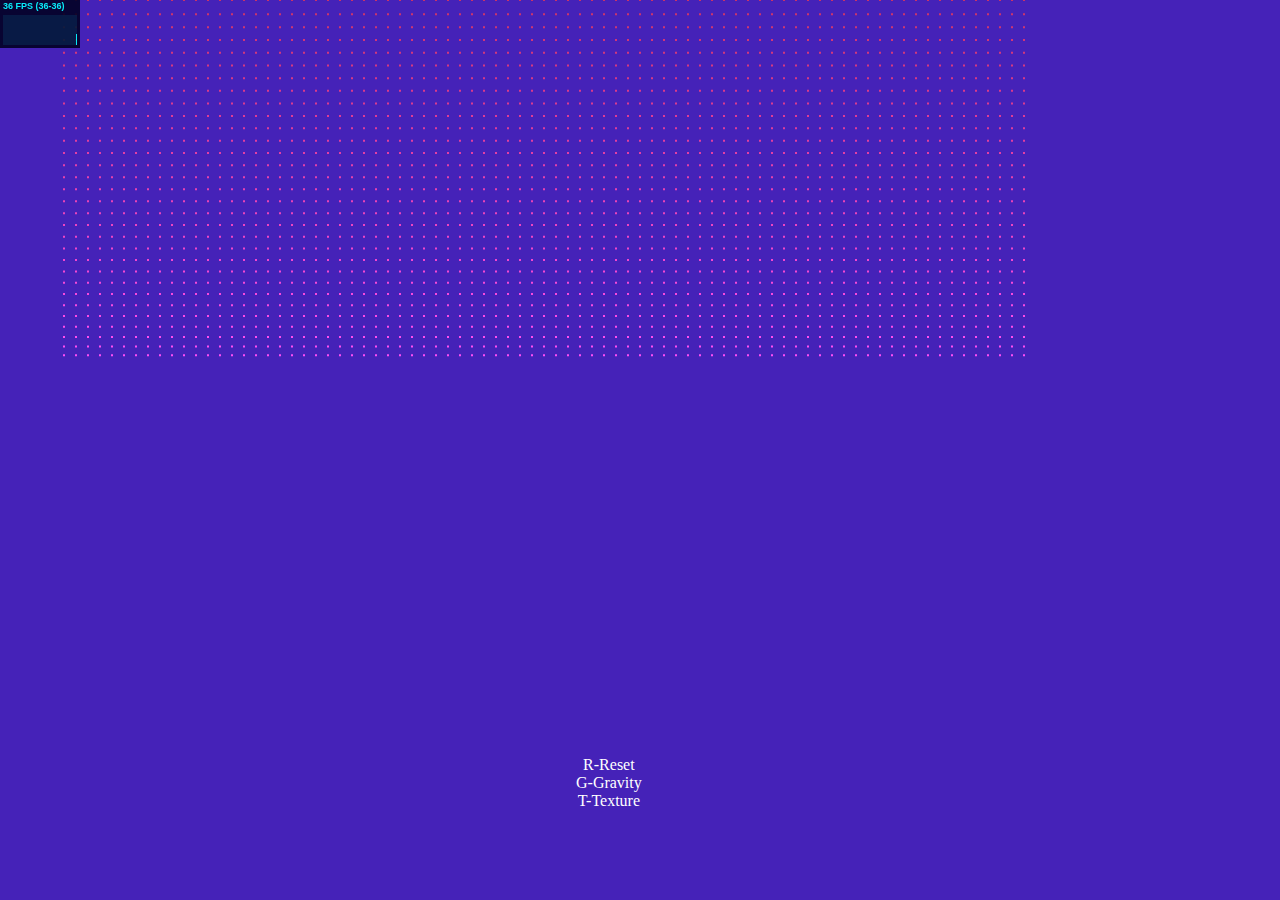
<file: index.html>
<style>
    body {
        background-color: #4522b8;
    }

    canvas {
        position: absolute;
        left: 0px;
        top: 0px;
        background-color: rgba(255, 255, 255, 0);
    }

    m{
        color: #ffffff;
        position: absolute;
        text-align: center;
        left: 45%;
        bottom: 10%;
    }
</style>

<title> WebGL Tearable Cloth </title>
<body>
    <m>
        R-Reset<br>G-Gravity<br>T-Texture
    </m>
    <canvas></canvas>
    <script>
        let fetchHTTP = function (url, method) {
            var request = new XMLHttpRequest(),
                response;

            request.onreadystatechange = function () {
                if (request.readyState === 4 && request.status === 200) {
                    response = request.responseText;
                }
            }
            request.open(method ? method : 'GET', url, false);
            request.overrideMimeType("text/plain");
            request.send(null);
            return response;
        };

        // Provides requestAnimationFrame in a cross browser way.
        window.requestAnimFrame =
            window.requestAnimationFrame ||
            window.webkitRequestAnimationFrame ||
            window.mozRequestAnimationFrame ||
            window.oRequestAnimationFrame ||
            window.msRequestAnimationFrame ||
            function (callback) {
                window.setTimeout(callback, 1e3 / 60);
            };
    </script>
    <script src="lib/stats.min.js"></script>
    <script src="js/main.js"></script>
</body>
</file>
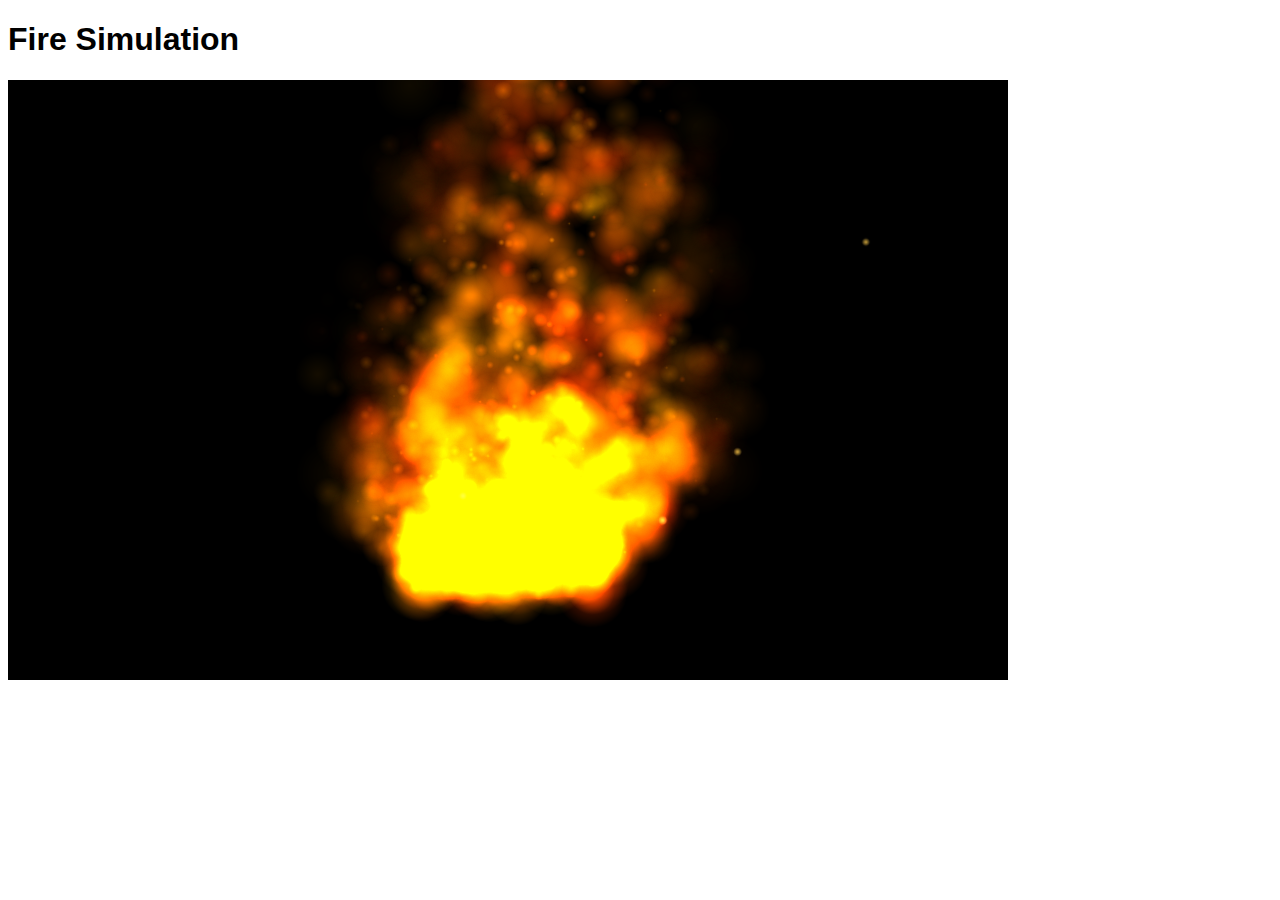
<file: Fire_Simulation/index.html>
<!DOCTYPE html>
<html lang="en">
  <head>
    <meta charset="utf-8">
    <meta property="og:title" content="WebGL Fire Particle Demo"/>
    <title>Fire Simulation</title>
    <link type="text/css" href="css/main.css" rel="stylesheet" />
  </head>
  <body>
      <script type="text/javascript" src="js_helpers/webgl-utils.js"></script>
      <script type="text/javascript" src="js_helpers/mathHelper.js"></script>
      <script type="text/javascript" src="js_helpers/otherHelper.js"></script>
      <script type="text/javascript" src="js_helpers/perlin.js"></script>
      <script src="js/glMatrix-0.9.5.js"></script>
      <script src="js/webgl-obj-loader.min.js"></script>
      <script type="text/javascript" src="js/main.js"></script>

      <div class="containerDiv">
        <div class="leftPanel"> <canvas id="canvas" width="1000" height="600"></canvas> </div>
        <div class="rightPanel" hidden>
          <h3>Particle Settings</h3>

          <label for="fireEmitRate">Emit Rate</label>
          <input id="fireEmitRate" class="range" type="range" style="width:300px;">
          <div id="fireEmitRateVal" class="valueIndicator"></div> particles/second<br>

          <label for="fireSize">Particle Size</label>
          <input id="fireSize" class="range" type="range">
          <div id="fireSizeVal" class="valueIndicator"></div> pixels<br>

          <label for="fireSizeVariance">Particle Size Variance</label>
          <input id="fireSizeVariance" class="range" type="range">
          <div id="fireSizeVarianceVal" class="valueIndicator"></div>%<br>

          <label for="fireEmitAngleVariance">Emit Angle Variance</label>
          <input id="fireEmitAngleVariance" class="range" type="range">
          <div id="fireEmitAngleVarianceVal" class="valueIndicator"></div> radians<br>

          <label for="fireSpeed">Speed</label>
          <input id="fireSpeed" class="range" type="range">
          <div id="fireSpeedVal" class="valueIndicator"></div> pixels/second<br>

          <label for="fireSpeedVariance">Speed Variance</label>
          <input id="fireSpeedVariance" class="range" type="range">
          <div id="fireSpeedVarianceVal" class="valueIndicator"></div>%<br>

          <label for="fireDeathSpeed">Death Speed</label>
          <input id="fireDeathSpeed" class="range" type="range"></input>
          <div id="fireDeathSpeedVal" class="valueIndicator"></div> alpha/second<br>

          <label for="fireTriangleness">Triangleness</label>
          <input id="fireTriangleness" class="range" type="range"></input>
          <div id="fireTrianglenessVal" class="valueIndicator"></div><br>

          <div style="line-height: 64px;">
          <label for="fireTexture">Texture</label>
          <select id="fireTexture" class="textureComboBox"></select> 
          <img style="display:inline-block; vertical-align: middle;" id="fireTextureVal" width="64" height="64" src="textures/gradient.png"></img><br>
          </div>

          <label for="fireTextureColorize">Colorize Texture</label>
          <input id="fireTextureColorize" type="checkbox" checked></input><br>

          <div style="line-height: 64px;">
          <label for="fireTextureHue">Hue</label>
          <input id="fireTextureHue" class="range" type="range"></input>
          <div id="fireTextureHueVal" style="width:64px; height: 64px; display:inline-block; background-color:white;">4</div><br>
          </div>

          <label for="fireTextureHueVariance">Hue Variance</label>
          <input id="fireTextureHueVariance" class="range" type="range"></input>
          <div id="fireTextureHueVarianceVal" class="valueIndicator"></div>degrees<br>

          <label for="sparks">Enable Sparks</label>
          <input id="sparks" type="checkbox" checked></input><br>

          <label for="wind">Enable Wind</label>
          <input id="wind" type="checkbox" checked></input><br><br>

          <label for="omnidirectionalWind">Enable Omnidirectional Wind</label>
          <input id="omnidirectionalWind" type="checkbox"></input><br><br>

          <label for="windTurbulance">Wind Turbulance</label>
          <input id="windTurbulance" class="range" type="range"></input>
          <div id="windTurbulanceVal" class="valueIndicator"></div><br><br>

          <label for="windStrength">Wind Strength</label>
          <input id="windStrength" class="range" type="range"></input>
          <div id="windStrengthVal" class="valueIndicator"></div><br>
        </div>
      </div>

      <div class="footer" hidden>
      <div id="fps"></div><div id="numParticles"></div>
      </div>
  </body>
</html>
</file>
<file: Fire_Simulation/css/main.css>
html, body {
  background-color: #fff;
  font-family: Sans-Serif;
}

canvas {
  background-color: #fff;
}

.containerDiv {
  width: 100%; 
  overflow: hidden;
}

.leftPanel {
  width: 600px; 
  float: left;
}

.rightPanel {
  right:0;
  margin-left: 620px; 
  margin-right: 20px; 
  height:580px; 
  background-color:#333333; 
  padding-left:30px; 
  padding-top:15px;  
  border: 0px solid;
  border-radius: 25px;
  color:#aaaaaa;
  overflow-y: auto;
}

.range {
  width:200px;
}

.valueIndicator{
  display:inline-block;
  margin-left:15px;
}

label {
    width:180px;
    clear:left;
    text-align:right;
    padding-right:10px;
}

.spacer {
  marigin:10px;
  display: inline-block;
}

#uiContainer {
  position: absolute;
  top: 10px;
  right: 10px;
  z-index: 3;
}

.gman-slider-label {
  float: left;
  gbackground-color: green;
}
.gman-slider-value {
  float: right;
  gbackground-color: blue;
}
.gman-slider-upper {
  gbackground-color: yellow;
  height: 1.5em;
}
.gman-slider-outer {
  gbackground-color: purple;
  height: 2.5em;
}
.gman-slider-slider {
  font-size: x-small;
  gbackground-color: red;
}
</file>
